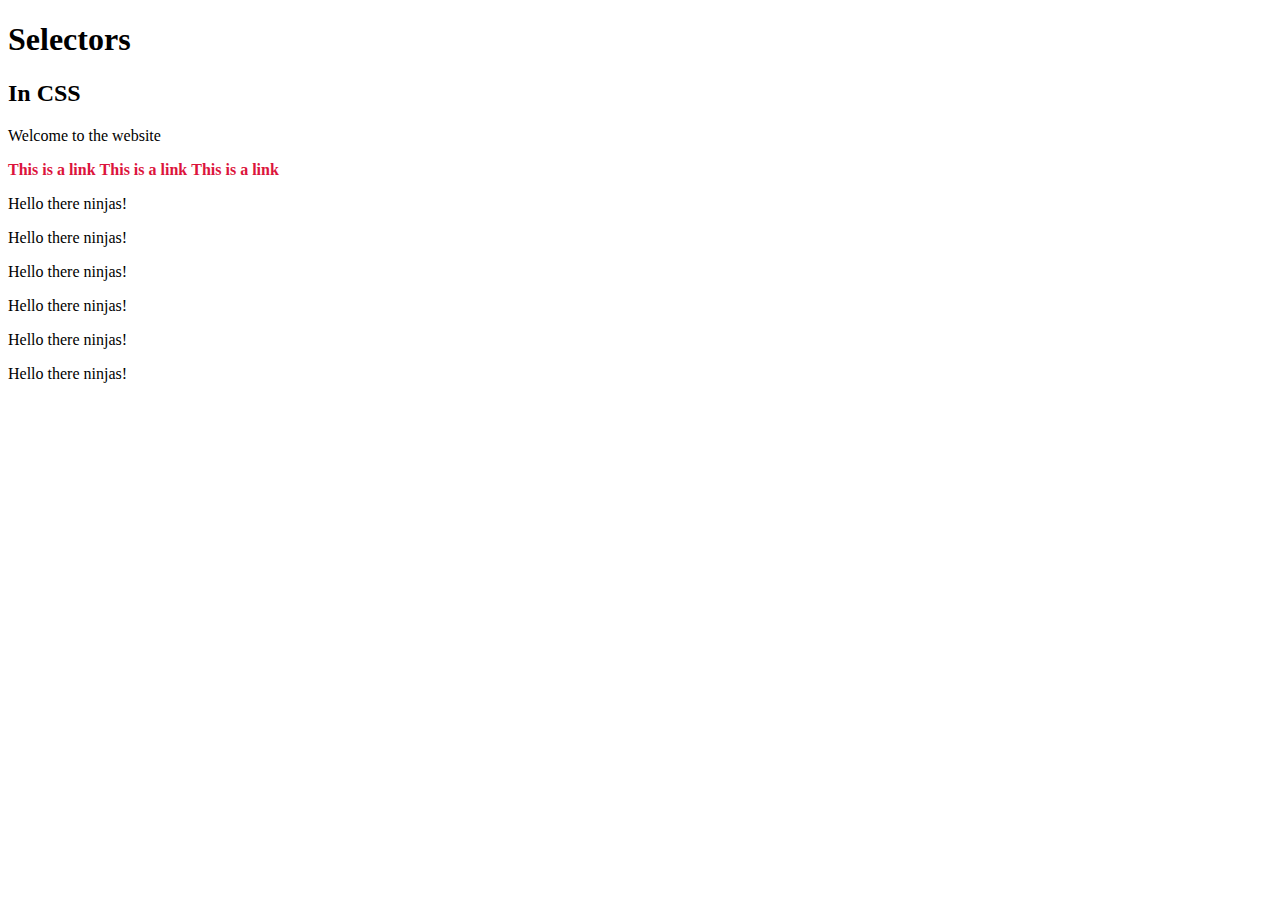
<file: index.html>
<!DOCTYPE html>
<html>

<head>
    <title>CSS for beginners</title>
    <link rel="stylesheet" type="text/css" href="css/syntax.css">
</head>

<body>

    <div id="header">
        <h1>Selectors</h1>
        <h2>In CSS</h2>
        <p>Welcome to the website</p>
    </div>

    <a href="#">This is a link</a>
    <a href="#">This is a link</a>
    <a href="#">This is a link</a>
    
    <p>Hello there ninjas!</p>
    <p>Hello there ninjas!</p>
    <p>Hello there ninjas!</p>
    <p>Hello there ninjas!</p>
    <p>Hello there ninjas!</p>
    <p>Hello there ninjas!</p>

</body>

</html>
</file>
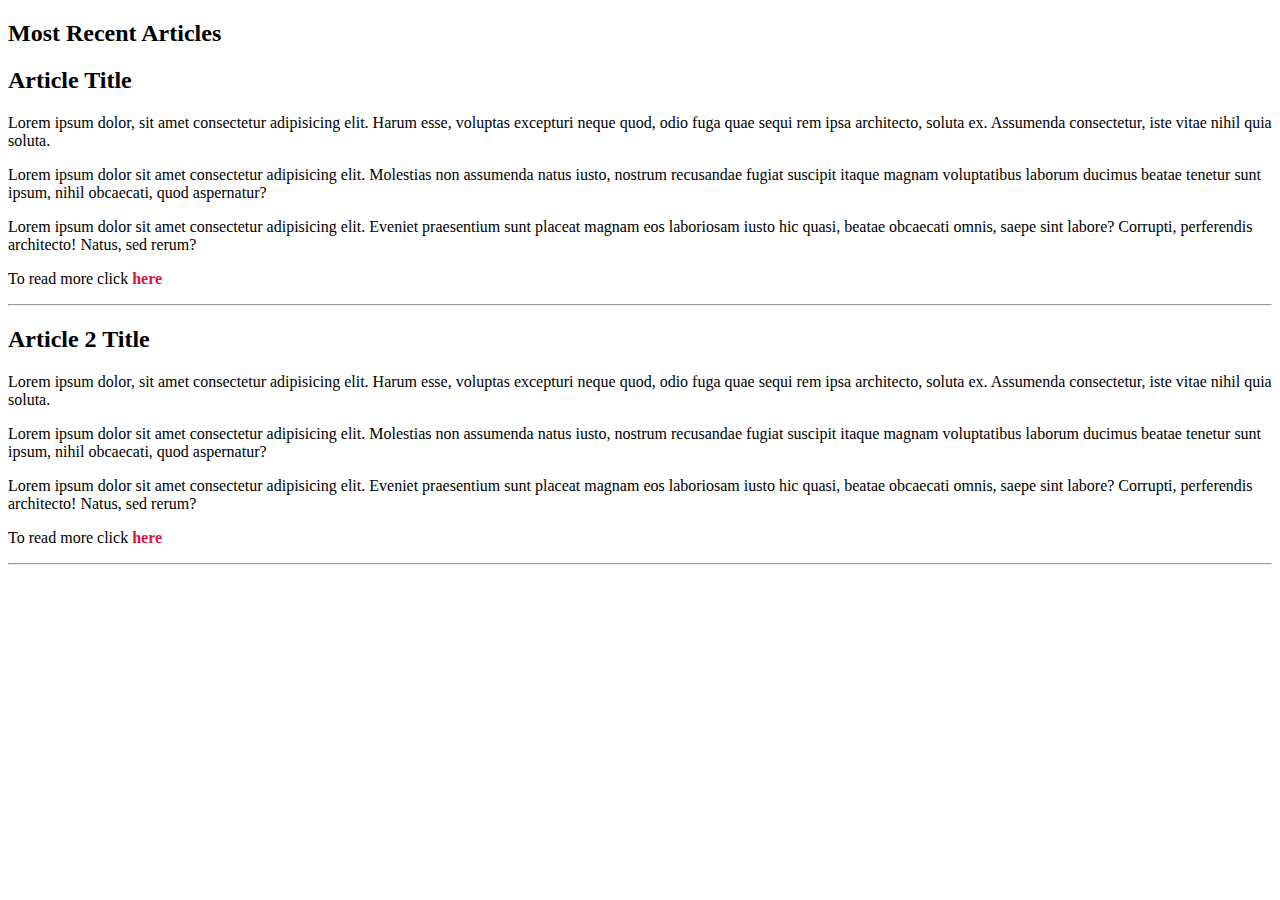
<file: articles.html>
<!DOCTYPE html>
<html>

<head>

    <title>CSS for Beginners</title>
    <link rel="stylesheet" type="text/css" href="css/syntax.css">

</head>

<body>

    <h2>Most Recent Articles</h2>

    <article>

        <h2>Article Title</h2>
        <p>Lorem ipsum dolor, sit amet consectetur adipisicing elit. Harum esse, voluptas excepturi neque quod, odio
            fuga quae sequi rem ipsa architecto, soluta ex. Assumenda consectetur, iste vitae nihil quia soluta.</p>
        <p>Lorem ipsum dolor sit amet consectetur adipisicing elit. Molestias non assumenda natus iusto, nostrum
            recusandae fugiat suscipit itaque magnam voluptatibus laborum ducimus beatae tenetur sunt ipsum, nihil
            obcaecati, quod aspernatur?</p>
        <p>Lorem ipsum dolor sit amet consectetur adipisicing elit. Eveniet praesentium sunt placeat magnam eos
            laboriosam iusto hic quasi, beatae obcaecati omnis, saepe sint labore? Corrupti, perferendis architecto!
            Natus, sed rerum?</p>
        <p>To read more click <a href="#">here</a></p>
            <hr>
    </article>

    <article>

        <h2>Article 2 Title</h2>
        <p>Lorem ipsum dolor, sit amet consectetur adipisicing elit. Harum esse, voluptas excepturi neque quod, odio
            fuga quae sequi rem ipsa architecto, soluta ex. Assumenda consectetur, iste vitae nihil quia soluta.</p>
        <p>Lorem ipsum dolor sit amet consectetur adipisicing elit. Molestias non assumenda natus iusto, nostrum
            recusandae fugiat suscipit itaque magnam voluptatibus laborum ducimus beatae tenetur sunt ipsum, nihil
            obcaecati, quod aspernatur?</p>
        <p>Lorem ipsum dolor sit amet consectetur adipisicing elit. Eveniet praesentium sunt placeat magnam eos
            laboriosam iusto hic quasi, beatae obcaecati omnis, saepe sint labore? Corrupti, perferendis architecto!
            Natus, sed rerum?</p>
        <p>To read more click <a href="#">here</a></p>
            <hr>

    </article>

</body>

</html>
</file>
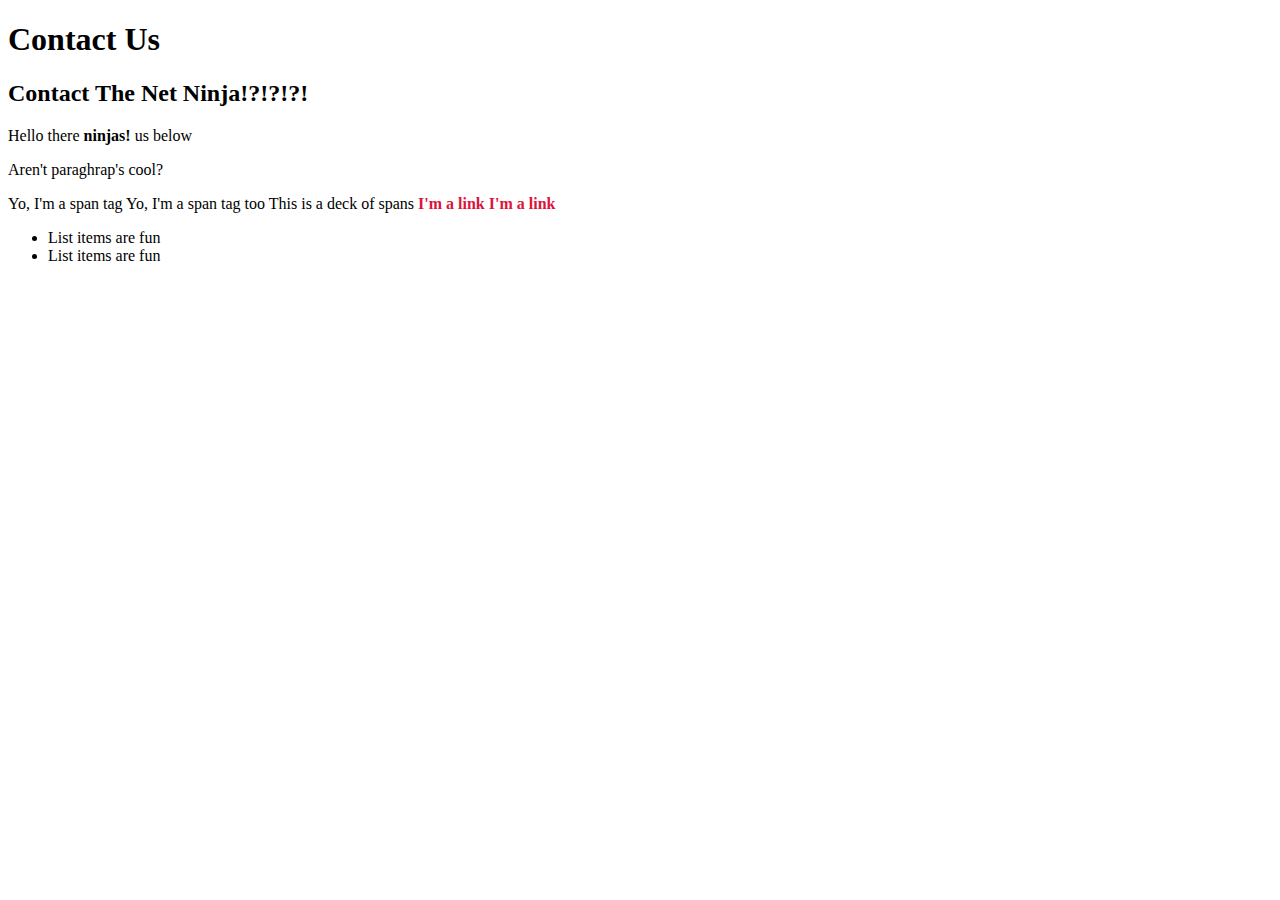
<file: contact.html>
<!DOCTYPE html>
<html>

<head>
    <title>CSS for Beginners</title>
    <link rel="stylesheet" type="text/css" href="css/syntax.css">
</head>

<body>

    <div id="header">
        <h1>Contact Us</h1>
        <h2>Contact The Net Ninja!?!?!?!</h2>
    </div>


    <div id="main-content">
        <p>Hello there <strong> ninjas! </strong> us below</p>
        <p>Aren't paraghrap's cool?</p>
    </div>


    <span>Yo, I'm a span tag</span>
    <span class="deck halls">Yo, I'm a span tag too</span>
    <span class="deck">This is a deck of spans</span>
    

    <a href="#">I'm a link</a>
    <a href="http://www.google.com" title="Google">I'm a link</a>
    

    <ul>
        <li>List items are fun</li>
        <li>List items are fun</li>
    </ul>
</body>

</html>
</file>
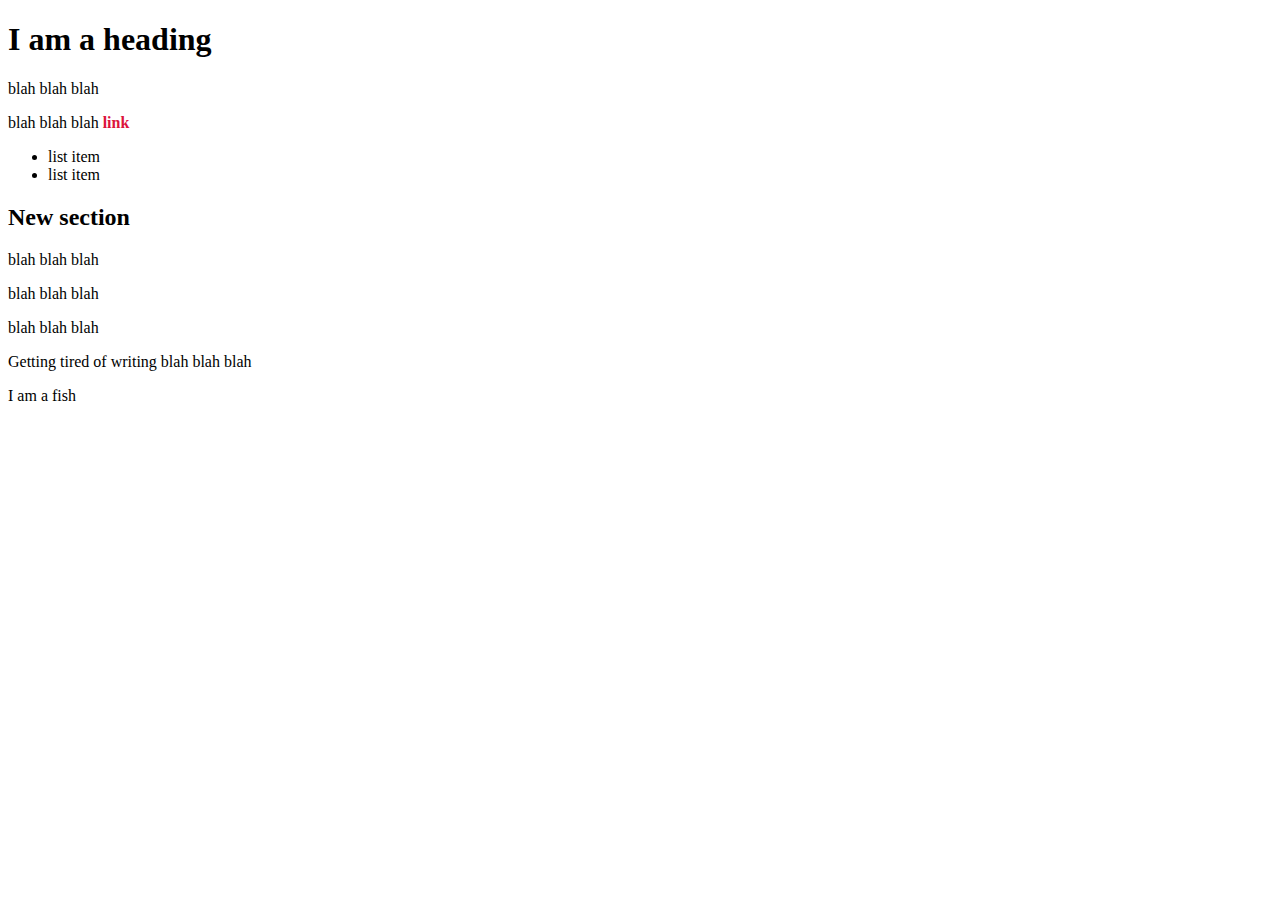
<file: lists.html>
<!DOCTYPE html>
<html>

<head>
    <title>CSS For Beginners</title>
    <link rel="stylesheet" type="text/css" href="css/syntax.css">
</head>

<body>

    <h1>I am a heading</h1>

    <article>
        <p>blah blah blah</p>
        <p>blah blah blah <a href="#">link</a></p>
    </article>

    <ul>
        <li>list item</li>
        <li>list item</li>
    </ul>

    <h2>New section</h2>

    <p>blah blah blah</p>
    <p>blah blah blah</p>
    <p>blah blah blah</p>
    <p>Getting tired of writing blah blah blah</p>
    <p>I am a fish</p>

</body>

</html>
</file>
<file: css/syntax.css>
a{
    color: crimson;
    text-decoration: none;
    font-weight: bold;
}

a:hover{
    color: darkmagenta;
    text-decoration: underline;
    background-color: aquamarine;
}
</file>
